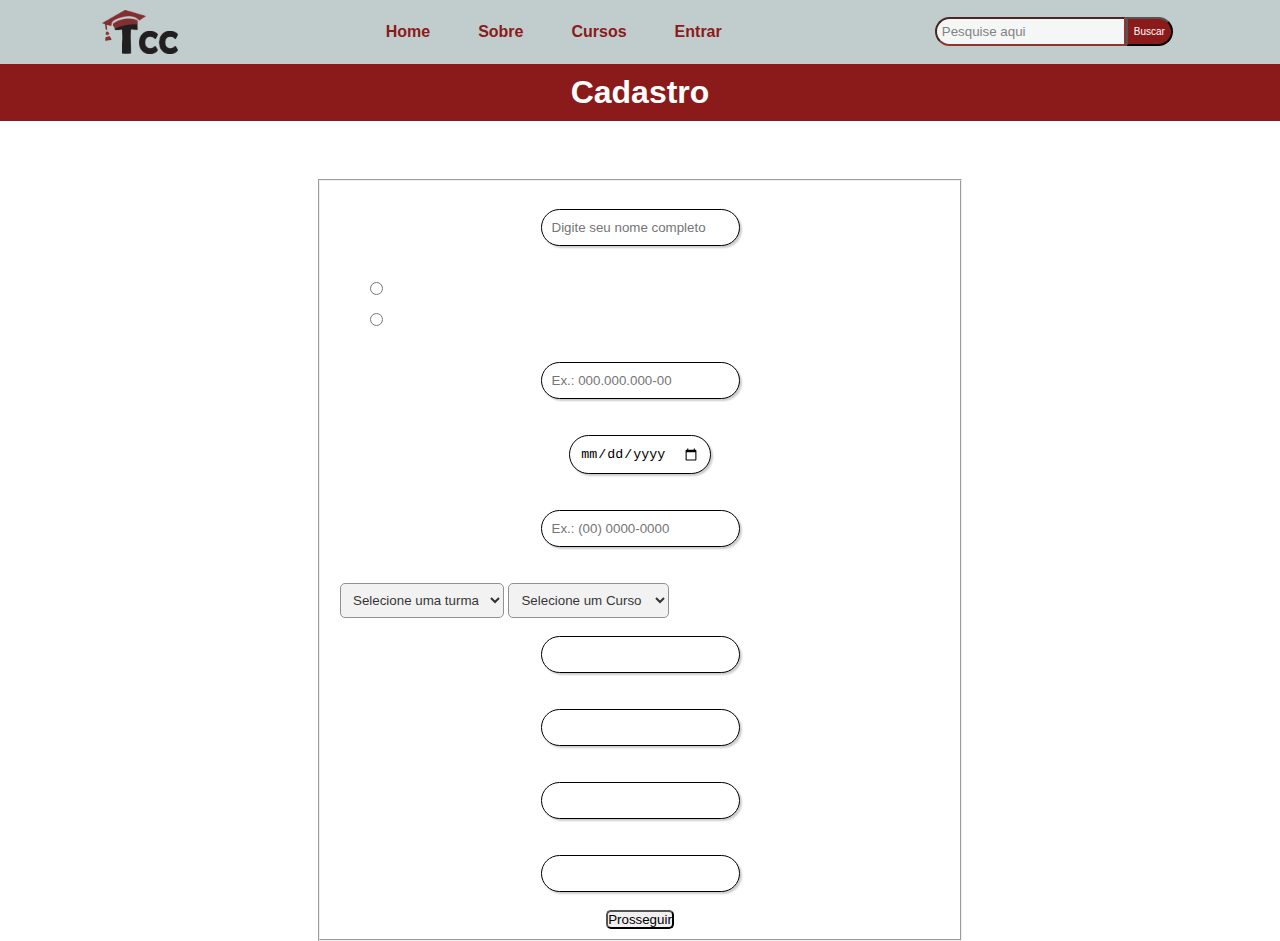
<file: projetosite/cadastro.html>
<!DOCTYPE html>
<html>

<head>
  <meta charset="utf-8">
  <title> Armanezamento de TCCs/login </title>
  <meta name="viewport" content="width=device-width, initial-scale=1, shrink-to-fit=no">

  <!---CSS -->
  <link rel="stylesheet" type="text/css" href="style.css">

  <!--JS-->
  <link rel="stylesheet" type="text/js" href="funcao.js">

  <!--- Bootstrap -->
  <link rel="stylesheet" href="https://stackpath.bootstrapcdn.com/bootstrap/4.1.3/css/bootstrap.min.css" integrity="sha384-MCw98/SFnGE8fJT3GXwEOngsV7Zt27NXFoaoApmYm81iuXoPkFOJwJ8ERdknLPMO" crossorigin="anonymous">

  <!--JS-->
  <script src="arquivo.js"></script>


</head>

<body>
  <header>
    <div class="menu">
      <!--LOGO ou Nome-->
      <img src="tcclogo.png" id="Icon" width=6%>
      <!--Menu-->
      <nav>
        <ul>
          <li><a href="index.html">Home</a></li>
          <li><a href="#">Sobre</a></li>
          <li><a href="#">Cursos</a></li>
          <li><a id="entrar" href="login.html">Entrar</a></li>
        </ul>
      </nav>
      <div class="pesquisa">
        <input type="text" id="busca" placeholder="Pesquise aqui">
        <button type="button" name="busque">Buscar</button>
      </div>
    </div>
  </header>

  <main class="fundo">

    <h1 id="titulo"> Cadastro</h1>
    <p id="subtitulo">Preencha com as suas informações</p>
    <!--Formulário-->
    <form name="frmTeste" method="post" action="#" onsubmit="return validaForm(this);">
      <fieldset class="grupo">
        <div class="cadastro">
          <div class="form-group">
            <!--Nome -->
            <label for="NomeUsuario"><strong>Nome:</strong></label>
            <input type="text" name="nome" id="name " class="form-control" placeholder="Digite seu nome completo">
            <small class="form-text text-muted"> Digite seu nome completo.</small>
          </div>

          <div class="check">
            <p>Sexo:
              <label><input type="radio" name="sexo" value="M" id="masc" /> Masculino</label>
              <label><input type="radio" name="sexo" value="F" id="masc" /> Feminino</label>
            </p>
          </div>

          <div class="form-group" >
            <!--CPF -->
            <label for="CPF"> CPF:</label>
            <input type="text" class="form-control cpf-mask" placeholder="Ex.: 000.000.000-00">
            <small class="form-text text-muted"> Digite seu o seu CPF.</small>
          </div>

          <div class="form-group">
            <!--Data de Nascimento -->
            <label for="DataDeNascimento"> Data de Nascimento:</label>
            <input type="date" name="DataDeNascimento" class="form-control">
            <small class="form-text text-muted"> Digite sua a data de nascimento.</small>
          </div>

          <div class="form-group">
            <!--telefone-->
            <label for="Telefone"> Telefone:</label>
            <input type="text" class="form-control phone-ddd-mask" placeholder="Ex.: (00) 0000-0000" />
            <small class="form-text text-muted"> Digite seu telefone.</small>
          </div>


          <div class="check">
            <!--Turma -->
            <label for="Turma"> Turma:</label>
            <select name:"Turma">
              <option valeu="">Selecione uma turma</option>
              <option value="1">1° ano</option>
              <option value="2">2° ano</option>
              <option value="3">3° ano</option>
              <option value="4">4° ano</option>
            </select>
          </div>

          <div class="check">

            <!--Curso -->
            <label for="Curso"> Curso:</label>
            <select name:"Curso">
              <option valeu="">Selecione um Curso</option>
              <option value="inf">Informática</option>
              <option value="cont">Contabilidade</option>
              <option value="edif">Edificações</option>
              <option value="gestao">Gestão Comercial</option>
              <option value="sistema">Sistemas de Internet </option>
            </select>
          </div>

          <div class="form-group">
            <!--Instituição -->
            <label for="Instituição"> Instituição:</label>
            <input type="text" name="Instituição" class="form-control">
            <small class="form-text text-muted"> Digite a Instituição que frequenta.</small>
          </div>


          <div class="form-group">
            <!--Email  -->
            <label for="E-mail"> E-mail:</label>
            <input type="text" name="email" id="email" class="form-control">
            <small class="form-text text-muted"> Digite seu nome e-mail.</small>
          </div>

          <div class="form-group">
            <!--Senha -->
            <label for="senha"> Senha:</label>
            <input type="password" name="senha" id="senha" class="form-control">
            <small class="form-text text-muted"> Digite sua senha.</small>
          </div>

          <!--Digite a senha novamente-->
          <div class="form-group">
            <!--Senha -->
            <label for="senha"> Confirme sua senha:</label>
            <input type="password" name="confsenha" id="confsenha" class="form-control" onblur="validarSenha('senha','confsenha')">
            <small class="form-text text-muted"> Digite novamente sua senha</small>
          </div>
          </p><label><input type="submit" name="sbt" value="Prosseguir" /></label></p>


        </div>
      </fieldset>

    </form>


  </main>

</body>

</html>
</file>
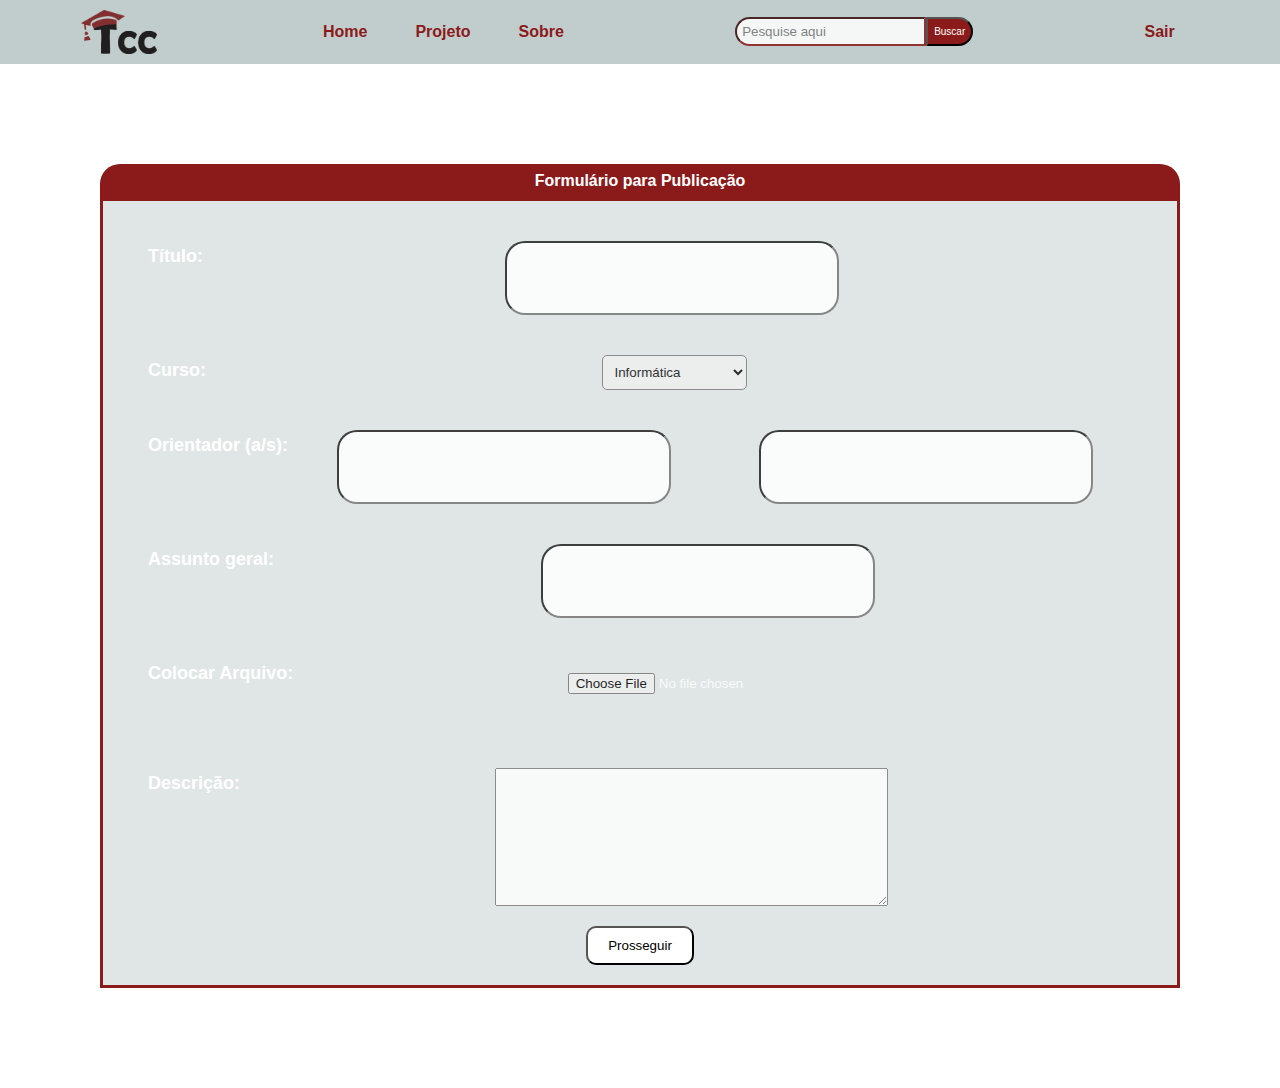
<file: projetosite/formulario.html>
<!DOCTYPE html>
<html >
  <head>
    <meta charset="utf-8">
    <title> Formulário para Publicação </title>
    <meta name="viewport" content="width=device-width, initial-scale=1, shrink-to-fit=no">

    <!---CSS--->
    <link rel ="stylesheet" type="text/css" href="style.css">

    <!--JS-->
    <link rel="stylesheet" type="text/js" href="funcao.js">

    <!--- Bootstrap -->
     <link rel="stylesheet" href="https://stackpath.bootstrapcdn.com/bootstrap/4.1.3/css/bootstrap.min.css" integrity="sha384-MCw98/SFnGE8fJT3GXwEOngsV7Zt27NXFoaoApmYm81iuXoPkFOJwJ8ERdknLPMO" crossorigin="anonymous">
  </head>
  <body class="fundo">

    <header>
      <div class="menu">
        <!--LOGO ou Nome-->
        <img src="tcclogo.png" id="Icon" width= 6%>
        <!--Menu-->
        <nav>
          <ul>
            <li><a href="index.html">Home</a></li>
            <li><a href="#">Projeto</a></li>
            <li><a href="#">Sobre</a></li>
            
          </ul>
        </nav>
        <div class="pesquisa">
          <input type="text" id="busca" placeholder="Pesquise aqui">
          <button type="button" name="busque">Buscar</button>
        </div>
        <ul>
            <li><a id="Sair" href="index.html">Sair</a></li>
        </ul>
      </div>
    </header>

    <main>

      <form class="formulario">

        <h4>Formulário para Publicação</h4>

        <div class="formTcc">

          <div class="tipoForm">
            <label>Título:</label>
            <input type="text" name="title" required = "required">
          </div>

          <div class="tipoForm">
            <label>Curso:</label>
            <select name= “qual_curso” required = "required">
                  <option> Informática </option>
                	<option> Contabilidade </option>
                  <option> Edificações </option>
                  <option> Gestão Comercial </option>
             </select>
           </div>

          <div class="tipoForm">
            <label>Orientador (a/s):</label>
            <input type="text" name="orientador" required>
            <input type="text" name="orientador2">
         </div>

          <div class="tipoForm">
            <label>Assunto geral:</label>
            <input type="text" name="assuntos" required>
          </div>

          <div class = "tipoForm">
              <label> Colocar Arquivo: </label>
              <input type="file" name="colocarArquivo" required>
          </div>

          <div class="tipoForm">
            <label>Descrição:</label>
            <textarea required = "required" cols="45" rows="8"></textarea>
          </div>

          <div>
            <button class="botao1" type="submit">
              <a href="#" id="botãoCor"> Prosseguir </a>
            </button>
          </div>


        </div>

      </form>



    </main>

  </body>
</html>
</file>
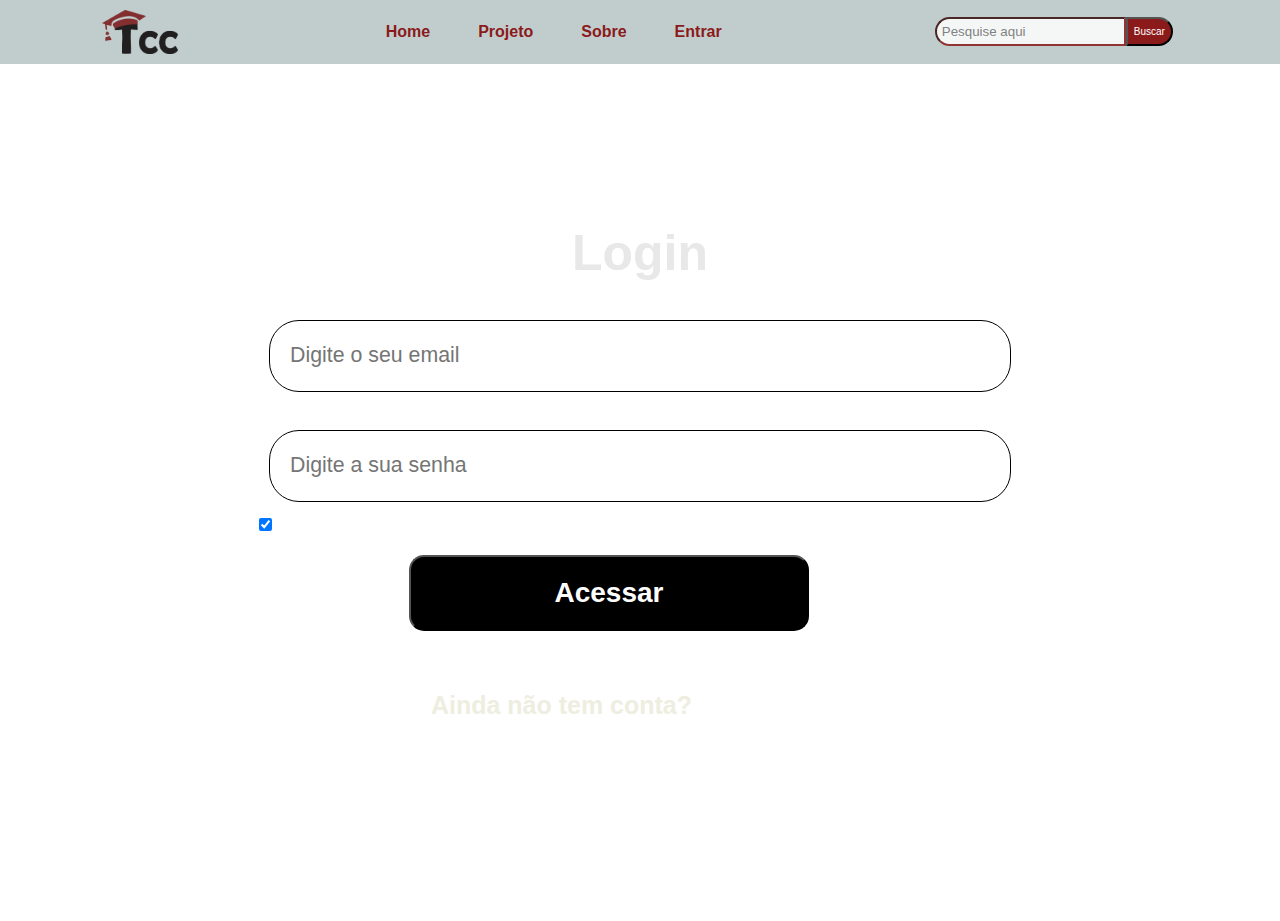
<file: projetosite/login.html>
<!DOCTYPE html>
<html>

  <head>
    <meta charset="utf-8">
    <title> Login </title>
        <meta name="viewport" content="width=device-width, initial-scale=1, shrink-to-fit=no">

    <!---CSS -->
    <link rel ="stylesheet" type="text/css" href="style.css">

    <!--JS-->
    <link rel="stylesheet" type="text/js" href="funcao.js">

    <!--- Bootstrap -->
     <link rel="stylesheet" href="https://stackpath.bootstrapcdn.com/bootstrap/4.1.3/css/bootstrap.min.css" integrity="sha384-MCw98/SFnGE8fJT3GXwEOngsV7Zt27NXFoaoApmYm81iuXoPkFOJwJ8ERdknLPMO" crossorigin="anonymous">
  </head>

  <body class="fundo">
    <header>
      <div class="menu">
        <!--LOGO ou Nome-->
        <img src="tcclogo.png" id="Icon" width= 6%>
        <!--Menu-->
        <nav>
          <ul>
            <li><a href="index.html">Home</a></li>
            <li><a href="#">Projeto</a></li>
            <li><a href="#">Sobre</a></li>
            <li><a id="entrar" href="login.html">Entrar</a></li>
          </ul>

        </nav>
        <div class="pesquisa">
          <input type="text" id="busca" placeholder="Pesquise aqui">
          <button type="button" name="busque">Buscar</button>
        </div>
      </div>
    </header>

    <main>
      <div class="entrada">
        <form method="post" class="login" action="#">

          <h2 id="tituloform">Login</h2>
          <div class="entradaform">
            <label>Email</label>
            <input type="email" name="email" placeholder="Digite o seu email" required = "required">
          </div>
          <div class="entradaform">
            <label>Senha</label>
            <input type="password" name="senha" placeholder="Digite a sua senha" required = "required">
          </div>

          <div class="entradaform-check">
            <input type="checkbox" checked="checked" name="lembrar" class="checklogin">
            <label class="checklogin">Lembre-me da senha </label>
          </div>

          <div class="entradaform">
            <button type="button" id="botão" >
              <a href="perfil.html"> Acessar </a> </button>
            <div id="click"> Ainda não tem conta? <a href="cadastro.html"> Se cadastrar </a> </div>
          </div>

        </form>
      </div>
    </main>
    <!--<div class="card">
      <form method="POST" class="login" action="#">
        <div class="card-top">
            <h2 class="titlogin">Login</h2>
          </div>
          <div class="card-group">
            <label> EMAIL</label>
            <input type="email" name="email" placeholder="Digite seu email" required />
          </div>
          <div class="card-group">
            <label>SENHA</label>
            <input type="password" name="senha" placeholder="Digite sua senha" required />
          </div>
          <div class="card-group">
            <label> <input type="checkbox"> Lembre-me  </label>
          </div>
          <div class="card-group">
            <button type="submit"> Acessar</button>
          </div>
      </form>
      <div class="entrada">
        <form method="post" class="login" action="#">
          <div>
          </div>
          Email: <input type="text" name="usuário" required>
          Senha: <input type="password" name="senha" required>
          <button type="submit" id="botão"> Entrar</button>
          <a href="cadastro.html" id="click" > Se cadastrar </a>
        </form>
      </div>
    </div>-->

    </body>
    </html>
    



  </body>
</html>
</file>
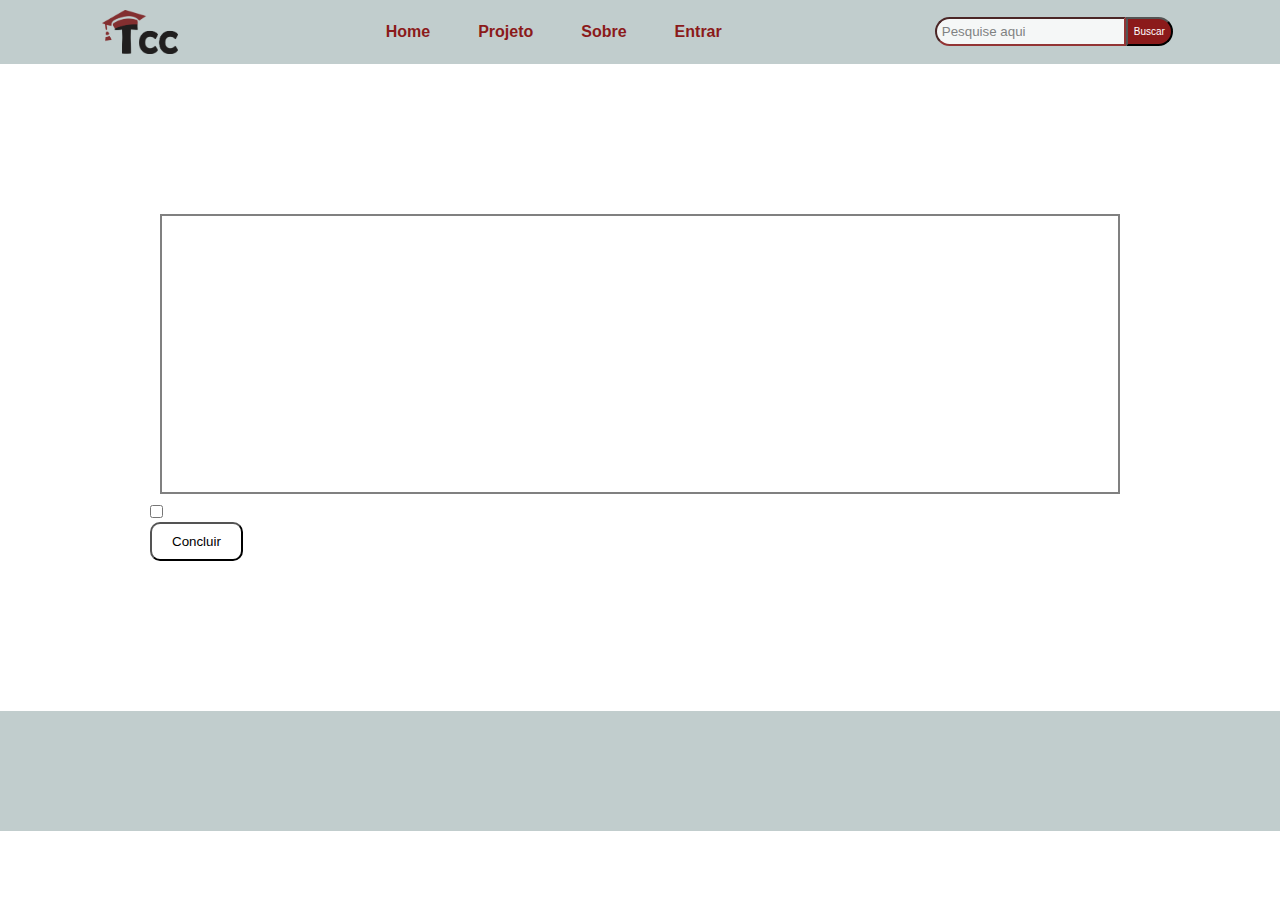
<file: projetosite/termosDeUso.html>
<!DOCTYPE html>
<html>
  <head>
    <meta charset="utf-8">
    <title> Termo de Uso </title>
        <meta name="viewport" content="width=device-width, initial-scale=1, shrink-to-fit=no">

    <!---CSS--->
    <link rel ="stylesheet" type="text/css" href="style.css">

    <!--JS-->
    <link rel="stylesheet" type="text/js" href="funcao.js">

    <!--- Bootstrap -->
     <link rel="stylesheet" href="https://stackpath.bootstrapcdn.com/bootstrap/4.1.3/css/bootstrap.min.css" integrity="sha384-MCw98/SFnGE8fJT3GXwEOngsV7Zt27NXFoaoApmYm81iuXoPkFOJwJ8ERdknLPMO" crossorigin="anonymous">

  </head>

  <body class="fundo">

      <!---div class="container"--->
        <header>
          <div class="menu">
            <!--LOGO ou Nome-->
            <img src="tcclogo.png" id="Icon" width= 6%>
            <!--Menu-->
            <nav>
              <ul>
                <li><a href="index.html">Home</a></li>
                <li><a href="#">Projeto</a></li>
                <li><a href="#">Sobre</a></li>
                <li><a id="entrar" href="login.html">Entrar</a></li>
              </ul>
            </nav>
            <div class="pesquisa">
              <input type="text" id="busca" placeholder="Pesquise aqui">
              <button type="button" name="busque">Buscar</button>
            </div>
          </div>
        </header>

        <main>

          <div class="termoGeral">

            <div class="termo">
                <p>Lorem ipsum dolor sit amet, consectetur adipiscing elit,
              sed do eiusmod tempor incididunt ut labore et dolore
              magna aliqua. Ut enim ad minim veniam, quis nostrud
              exercitation ullamco laboris nisi ut aliquip.
              Lorem ipsum dolor sit amet, consectetur adipiscing elit,
              sed do eiusmod tempor incididunt ut labore et dolore
              magna aliqua. Ut enim ad minim veniam, quis nostrud
              exercitation ullamco laboris nisi ut aliquip.</p>

              <p>Lorem ipsum dolor sit amet, consectetur adipiscing elit,
              sed do eiusmod tempor incididunt ut labore et dolore
              magna aliqua. Ut enim ad minim veniam, quis nostrud
              exercitation ullamco laboris nisi ut aliquip.
              Lorem ipsum dolor sit amet, consectetur adipiscing elit,
              sed do eiusmod tempor incididunt ut labore et dolore
              magna aliqua. Ut enim ad minim veniam, quis nostrud
              exercitation ullamco laboris nisi ut aliquip.</p>

              <p>Lorem ipsum dolor sit amet, consectetur adipiscing elit,
              sed do eiusmod tempor incididunt ut labore et dolore
              magna aliqua. Ut enim ad minim veniam, quis nostrud
              exercitation ullamco laboris nisi ut aliquip.
              Lorem ipsum dolor sit amet, consectetur adipiscing elit,
              sed do eiusmod tempor incididunt ut labore et dolore
              magna aliqua. Ut enim ad minim veniam, quis nostrud
              exercitation ullamco laboris nisi ut aliquip.</p>

            </div>

            <div>
                <!-- Ajustar para campo obrigatório: required-->
                <input type= "checkbox" class="concordar" required>
                 <label> Concordo com os Termos de Uso </label>
            </div>

            <div>
              <button type="buttom" class="botao1" name="conclusão">
                <a href="perfil.html" id="botãoCor"> Concluir </a>
              </button>
            </div>

          </div>




        </main>

        <footer></footer>

    </body>

</html>
</file>
<file: projetosite/style.css>
/*Reset*/
* {
  margin: 0 auto;
  padding: 0;
}

header,main, footer{
  margin: 0;
  padding: 0;
}

header{
  padding: 10px;
  background-color: #C1CDCD;
}

main h1 {
  color: white;
  text-align: center;
  margin: 0px;
  padding: 10px;
  background: #8B1A1A;
}

/*.inicial{
  display: flex;
  background: #8B1A1A;
  align-items: center;
}*/

.inicial{
  display: flex;
  justify-content: center;
}

/*Menu*/

.menu{
  display: flex;
  align-items: center;
}

.menu ul{
  display: flex;
  flex-direction: row;
  list-style: none;
  margin: auto;
  font-weight: bolder;
}

.menu  li a{
  padding: 24px;
  color: #8B1A1A;
  text-decoration: none;
}

.menu a:hover{
  background-color: white;
  color: black;
}

.pesquisa{
  padding: 5px;
  display: flex;
}

.pesquisa button {
  padding: 6px;
  font-size: 10px;
  border-radius: 50px;
  border-bottom-left-radius: 0px;
  border-top-left-radius: 0px;
  background: #8B1A1A;
  color: white;
}


#busca{
  padding: 5px;
  border-radius: 15px;
  border-bottom-right-radius: 0px;
  border-top-right-radius: 0px;
  opacity: 85%;
  border-color: #8B1A1A;;
}

/*Body*/

body {
  font-family: sans-serif, arial, verdana;
  font-size: 16px;
} /*Esse já é o padrão. A gente pode mudar a fonte depois*/


.titulologin{
  text-align: center;
  font-size: 50px;
  font: verdana;
}



/*Login*/
#tituloform{
  text-align: center;
  font-family:inherit;
  font-size: 50px;
  color: #E8E8E8;
  padding: 10px;
}

.fundo{
  background-image: url(https://cdn.pixabay.com/photo/2017/07/11/18/52/landscape-2494650_960_720.jpg);
  background-color: 30%;
  color: white;
  font-family: arial;
}

.entrada{
  display: flex;
  justify-content: center;
  width: 500px;
  margin: auto;
}

.login{
  text-align: left;
  border-radius: 25px;
  padding: 150px 100px;
}

/*.entradaform {
  padding: 0px;
  margin: 0px;
}*/


.entradaform input{
  display: block;
  height: 50px;
  width: 700px;
  margin: 10px;
  border-radius:30px;
  border: 1px solid black;
  font-size: 16pt;
  padding: 10px 20px;
  outline: none;
}

.entradaform label{
  font-family: sans-serif;
  font-size: 15px;
  margin: auto;
  color: white;

}

.entradaform a {
  color: white;
  font-size: 1.4em;
  margin: 150px auto 0px auto;

}
.entradaform a:hover{
  color: white;
}

.entradaform-check{
   display:inline-block;
   font-size: 15px;
   font: arial;
}

.checklogin{
  float: left;
  padding: 2px;
  height: 25px;
}



#botão {
  padding: 20px 40px;
  /*height: 40px 40px;*/
  width: 400px;
  margin: 10px 150px 0px;
  background: black;
  color: white;
  font-size: 20px;
  border-radius: 15px;
  /*outline: none;*/
}

#botão a {
  text-decoration: none;
  text-align: center;
  font-weight: bolder;
}

#click{
  color: white;
  height: 20px;
  margin: 60px;
  text-align: center;
  font-family: sans-serif;
  font-size: 25px;
  font-weight: bolder;
  color: #EEEEE0;
}

#click a {
  font-size: 25px;
  color: white;
}



/*Cadastro*/

#titulo, #subtitulo{
  font-family: sans-serif;
  color: white;
  text-align: center;
}

.grupo{
  font-family: sans-serif;
  font-size: 1em;
  color: white;
  margin-left: 36%;
  margin-top: 10%
  display: flex;
  justify-content: center;
  width: 600px;
  margin: 40px auto 0px auto;
  padding: 10px 20px;
}

.form-text {
  color: white;
}

.form-group label{
  margin-bottom: 10px;
}

input, select{
  border-radius: 5px;
  display:block;
}

fieldset .grupo{
  float: left;
}

.form-group input[type="text"], .form-group input[type="date"], .form-group input[type="password"]{
  padding: 10px 10px;
  border: 1px solid black;
  box-shadow: 2px 2px 2px rgba(0, 0, 0, 0.2);
  border-radius: 30px;
  display: block;
}

.botaocad{
  border:1px solid #25692A;
  border-radius:4px;
  display:inline-block;
  cursor:pointer;
  font-family:Verdana;
  font-size:13px;
  padding:6px 10px;
  text-decoration:none;
  background-color: #FAFAD2;
  width: 200px;
  margin: 10px 150px 0px ;

}

.botaocad:hover{
  background-color: #B0E2FF;
  box-shadow: inset 2px 2px 2px red;

}

.botaocad, select{
  cursos: pointer;
}

.check{
  display: inline-block;
}

.botao1{
  padding: 10px 20px 10px 20px;
  color: black;
  background: white;
  border-radius: 10px;
}

#botãoCor {
  color: black;
  text-decoration: none;
}

.termo {
  border: 2px solid gray;
  padding: 30px;
  margin: 10px;
}

.termoGeral{ margin: 150px;}

.concordar {display: inline-block;}

/* Perfil */

#publiTcc {
  padding: 10px 30px 10px 30px;
  text-decoration: none;
  color: white;
  background: red;
  font-size: 18px;
  margin-left: 20px;
}

.parte1{ /*teste*/
  padding: 150px;
   margin: 50px;
   border: 1px solid black;
   text-align: center;
}

/*formulario*/

.formTcc{
  padding: 20px;
  border: 1px solid gray;
  display: flex;
  flex-direction: column;
  justify-content: space-between;
  background: rgba(193, 205, 205, 50%);
  border: 3px solid #8B1A1A;
}

.formTcc input {
  border-radius: 20px;
  opacity: 85%;
  /*padding: 7px 50px ;*/
  width: 300px;
  height: 40px;
  padding: 15px;
}

.tipoForm{
  display: flex;
  margin: 20px;
  justify-content: center;
}

.formulario h4 {
  color: white;
  background: #8B1A1A;
  text-align: center;
  border-top-left-radius: 20px;
  border-top-right-radius: 20px;
  margin-bottom: 0px;
  padding: 8px;
  font-weight: bolder;
}

.formulario {margin: 100px;}

.formTcc label {
  font-weight: bolder;
  margin: 5px;
  font-size: 18px;
}

.formTcc textarea, select {
  opacity: 80%;
  padding: 8px;
}



/*Rodapé - teste*/
/*font-weight: bolder;*/

footer{
  background: #C1CDCD;
  color:  #8B1A1A;
  padding: 60px;
  display: flex;
  flex-direction: column;
}

#ifGba{padding-bottom: 16px;}

.fim{
  background: #8B1A1A;
  color: white;
  text-align: right;
  padding: 8px;
}
</file>
